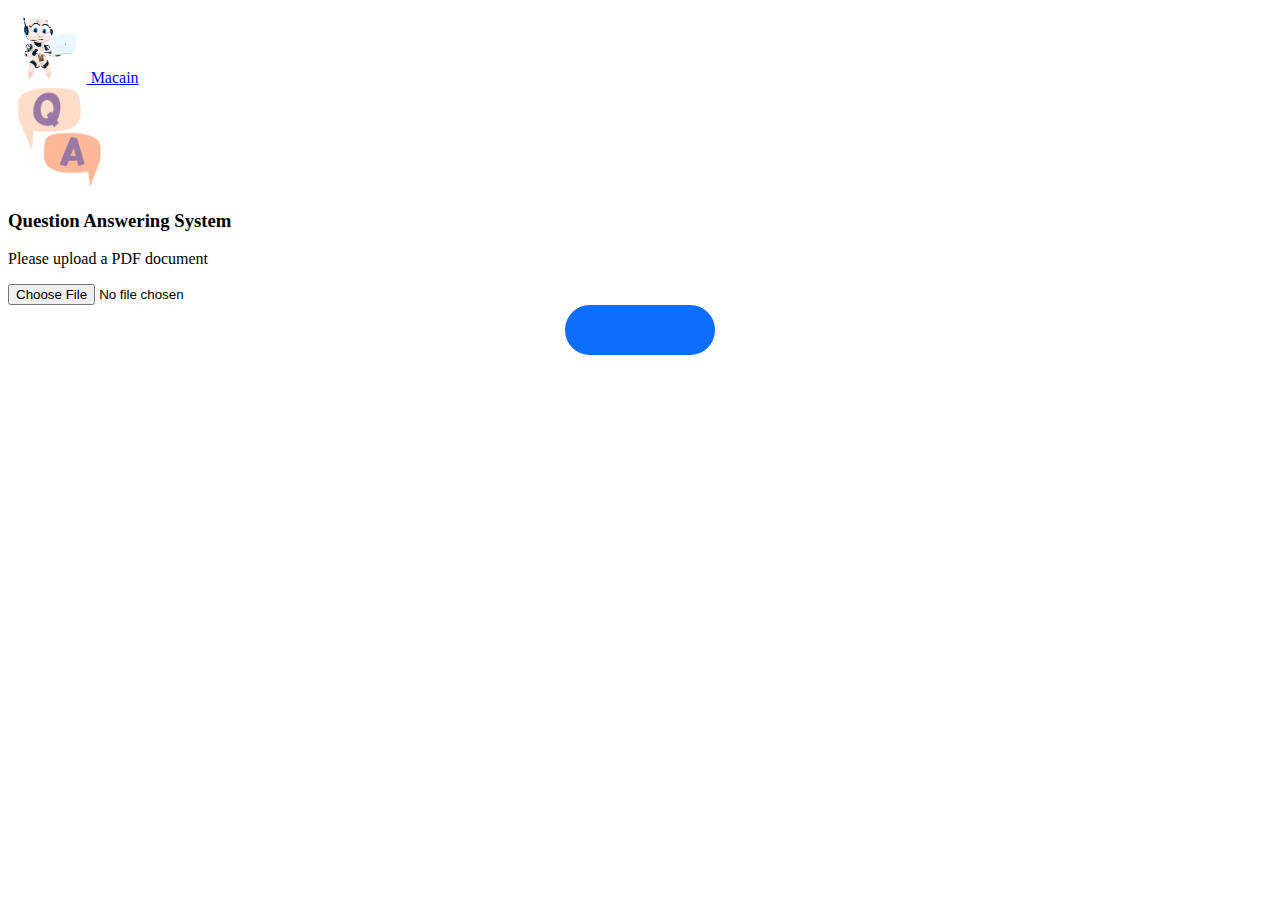
<file: templates/index.html>
<!DOCTYPE html>
<html lang="en">
  <head>
    <meta charset="UTF-8" />
    <meta http-equiv="X-UA-Compatible" content="IE=edge" />
    <meta name="viewport" content="width=device-width, initial-scale=1.0" />
    <title>Macain</title>
    <!-- Bootstrap -->
    <link rel="stylesheet" href="/static/css/button.css" />
    <link
      href="https://cdn.jsdelivr.net/npm/bootstrap@5.2.0-beta1/dist/css/bootstrap.min.css"
      rel="stylesheet"
      integrity="sha384-0evHe/X+R7YkIZDRvuzKMRqM+OrBnVFBL6DOitfPri4tjfHxaWutUpFmBp4vmVor"
      crossorigin="anonymous"
    />
    <link rel="shortcut icon" href="/static/img/logo.png" type="image/x-icon" />
  </head>

  <body>
    <!-- As a link -->
    <nav class="navbar bg-dark">
      <div class="container-fluid">
        <a class="navbar-brand text-white" href="/">
          <img src="/static/img/logo.png" alt="Logo Macain" height="75" />
          Macain
        </a>
      </div>
    </nav>

    <div class="container">
      <div class="row justify-content-center text-center">
        <div class="col-lg-8 p-5">
          <img src="/static/img/qa.png" alt="question-answering" width="100" />
          <h3>Question Answering System</h3>
          <p>Please upload a PDF document</p>

          <div class="mb-3">
            <form action="/studio" method="post" enctype="multipart/form-data">
              <label for="file" class="form-label"></label>
              <input class="form-control" type="file" id="file" name="file" />
              <input
                class="btn btn-primary button mt-5"
                type="submit"
                value="Upload!"
                id="submitForm"
              />
            </form>
          </div>
        </div>
      </div>
    </div>

    <script src="https://ajax.googleapis.com/ajax/libs/jquery/3.2.1/jquery.min.js"></script>
    <script>
      $(document).ready(function () {
        $("#submitForm").click(function () {
          $(this).addClass("loader");
          $(this).addClass("disabled");

          setTimeout(function () {
            $("#submitForm").removeClass("loader");
          }, 60000);
        });
      });
    </script>
  </body>
</html>
</file>
<file: static/css/button.css>
#submitForm {
  margin: auto;
}

.button {
  display: block;
  height: 50px;
  width: 150px;
  text-align: center;
  background: #0d6efd;
  font-size: 1em;
  border: 2px solid #0d6efd;
  border-radius: 500px !important;
  color: #0d6efd;
  background-color: #0d6efd;
  transition: all 0.5s ease;
}

.loader {
  font-size: 0;
  height: 60px;
  width: 120px;
  background: transparent;
  border: 4px solid #0d6efd;
  border-radius: 50%;
  border-top-color: transparent;
  animation: animate 1s 0.5s linear infinite;
}

@keyframes animate {
  100% {
    transform: rotate(360deg);
  }
}
</file>
